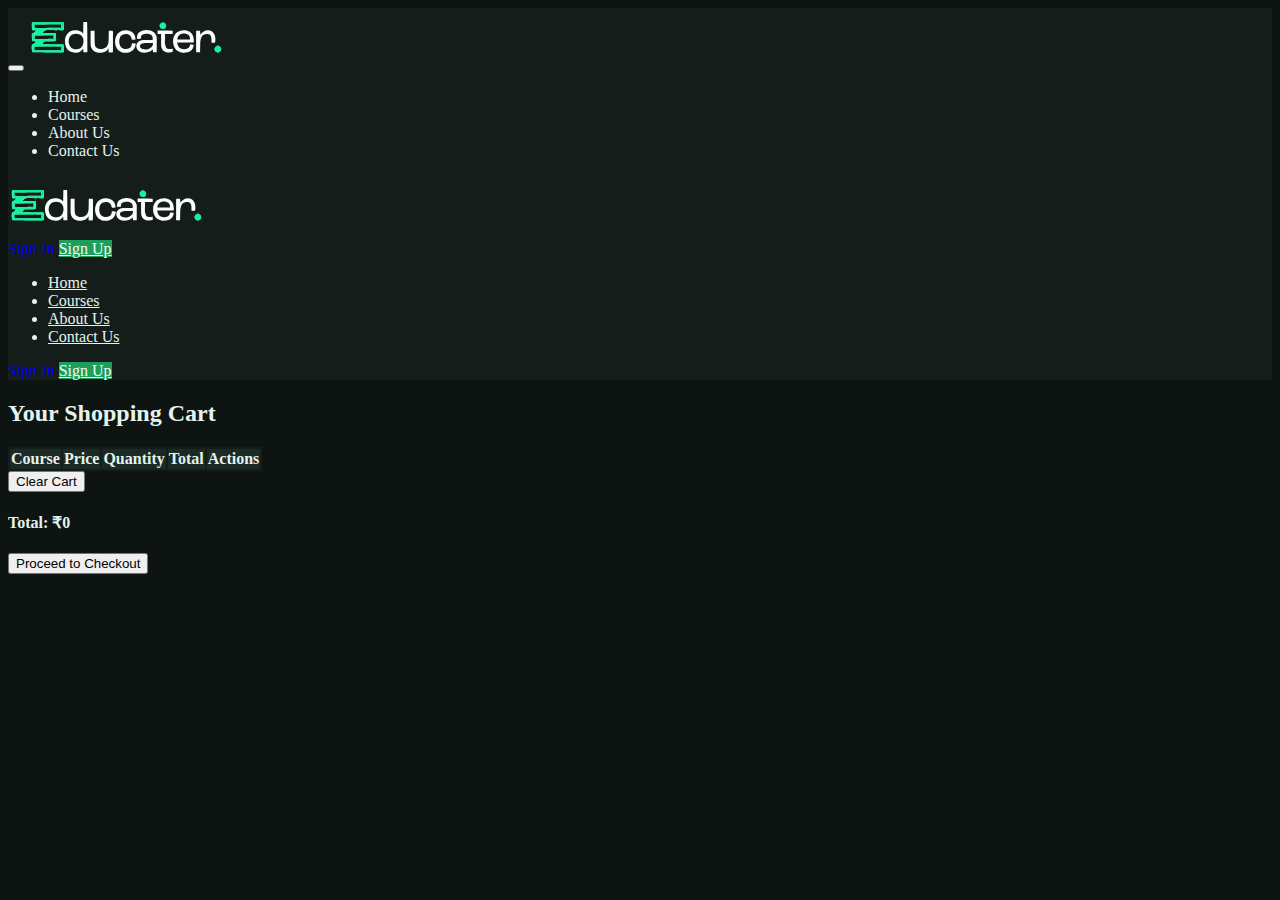
<file: pages/cart.html>
<!DOCTYPE html>
<html lang="en">
  <head>
    <meta charset="UTF-8" />
    <meta name="viewport" content="width=device-width, initial-scale=1.0" />
    <title>E -Learning | Learn by Implementing</title>
    <!-- Bootstrap CSS -->
    <link
      href="https://cdn.jsdelivr.net/npm/bootstrap@5.3.8/dist/css/bootstrap.min.css"
      rel="stylesheet"
      integrity="sha384-sRIl4kxILFvY47J16cr9ZwB07vP4J8+LH7qKQnuqkuIAvNWLzeN8tE5YBujZqJLB"
      crossorigin="anonymous"
    />
    <link
      rel="stylesheet"
      href="https://cdn.jsdelivr.net/npm/bootstrap-icons@1.13.1/font/bootstrap-icons.min.css"
    />
    <link rel="stylesheet" href="../style.css" />
  </head>
  <body class="theme-dark">

    <!-- Dynamic header -->
    <div id="site-header"></div>

    <!-- cart content -->
    <section class="cart-section">
      <div class="container py-5">
        <h2 class="mb-4">Your Shopping Cart</h2>
        
        <!-- Empty cart message -->
        <div id="empty-cart" class="text-center py-5" style="display: none;">
          <i class="bi bi-cart-x display-1 text-muted"></i>
          <h3 class="mt-3">Your cart is empty</h3>
          <p class="text-muted">Browse our courses and add some to your cart!</p>
          <a href="courses.html" class="btn btn-success">Browse Courses</a>
        </div>

        <!-- Cart content -->
        <div id="cart-content">
          <div class="table-responsive">
            <table class="table table-bordered align-middle">
              <thead class="table-light">
                <tr>
                  <th scope="col">Course</th>
                  <th scope="col">Price</th>
                  <th scope="col">Quantity</th>
                  <th scope="col">Total</th>
                  <th scope="col">Actions</th>
                </tr>
              </thead>
              <tbody id="cart-items">
                <!-- Cart items will be dynamically inserted here -->
              </tbody>
            </table>
          </div>
          <div class="d-flex justify-content-between align-items-center">
            <button id="clear-cart" class="btn btn-outline-danger">Clear Cart</button>
            <div class="text-end">
              <h4>Total: ₹<span id="cart-total">0</span></h4>
              <button id="checkout-btn" class="btn btn-primary btn-lg mt-3">Proceed to Checkout</button>
            </div>
          </div>
        </div>
      </div>
    </section>
    

    <!-- Bootstrap JS -->
    <script
      src="https://cdn.jsdelivr.net/npm/bootstrap@5.3.8/dist/js/bootstrap.bundle.min.js"
      integrity="sha384-FKyoEForCGlyvwx9Hj09JcYn3nv7wiPVlz7YYwJrWVcXK/BmnVDxM+D2scQbITxI"
      crossorigin="anonymous"
    ></script>
    <script src="../script.js"></script>
    
    <!-- Cart Page Specific Script -->
    <script>
      // Wait for cart manager to be initialized
      document.addEventListener('DOMContentLoaded', function() {
        renderCart();
        
        // Event listeners
        document.getElementById('clear-cart')?.addEventListener('click', clearCart);
        document.getElementById('checkout-btn')?.addEventListener('click', proceedToCheckout);
      });

      function renderCart() {
        const cartItems = document.getElementById('cart-items');
        const cartContent = document.getElementById('cart-content');
        const emptyCart = document.getElementById('empty-cart');
        const cartTotal = document.getElementById('cart-total');
        
        if (!cartManager.cart || cartManager.cart.length === 0) {
          cartContent.style.display = 'none';
          emptyCart.style.display = 'block';
          return;
        }
        
        cartContent.style.display = 'block';
        emptyCart.style.display = 'none';
        
        cartItems.innerHTML = '';
        
        cartManager.cart.forEach(item => {
          const row = document.createElement('tr');
          row.innerHTML = `
            <td>
              <div class="d-flex align-items-center">
                <img src="${item.image || '../assets/course-placeholder.jpg'}" alt="${item.title}" style="width: 60px; height: 60px; object-fit: cover; margin-right: 15px;">
                <div>
                  <h6 class="mb-1">${item.title}</h6>
                  <small class="text-muted">${item.category || 'Course'}</small>
                </div>
              </div>
            </td>
            <td>₹${item.price}</td>
            <td>
              <div class="d-flex align-items-center">
                <button class="btn btn-sm btn-outline-secondary" onclick="updateQuantity('${item.id}', ${item.quantity - 1})">-</button>
                <input type="number" class="form-control form-control-sm mx-2" value="${item.quantity || 1}" min="1" max="10" style="width: 60px;" onchange="updateQuantity('${item.id}', this.value)">
                <button class="btn btn-sm btn-outline-secondary" onclick="updateQuantity('${item.id}', ${item.quantity + 1})">+</button>
              </div>
            </td>
            <td>₹${(item.price * (item.quantity || 1)).toFixed(2)}</td>
            <td>
              <button class="btn btn-danger btn-sm" onclick="removeFromCart('${item.id}')">
                <i class="bi bi-trash"></i> Remove
              </button>
            </td>
          `;
          cartItems.appendChild(row);
        });
        
        // Update total
        cartTotal.textContent = cartManager.getCartTotal().toFixed(2);
      }

      function updateQuantity(courseId, quantity) {
        cartManager.updateQuantity(courseId, quantity);
        renderCart();
      }

      function removeFromCart(courseId) {
        cartManager.removeFromCart(courseId);
        renderCart();
      }

      function clearCart() {
        if (confirm('Are you sure you want to clear your entire cart?')) {
          cartManager.clearCart();
          renderCart();
        }
      }

      function proceedToCheckout() {
        window.location.href = 'checkout.html';
      }

      // Re-render cart when storage changes (for multi-tab sync)
      window.addEventListener('storage', function(e) {
        if (e.key === 'educaterCart') {
          cartManager.cart = cartManager.loadCart();
          cartManager.updateCartUI();
          renderCart();
        }
      });
    </script>
  </body>
</html>
</file>
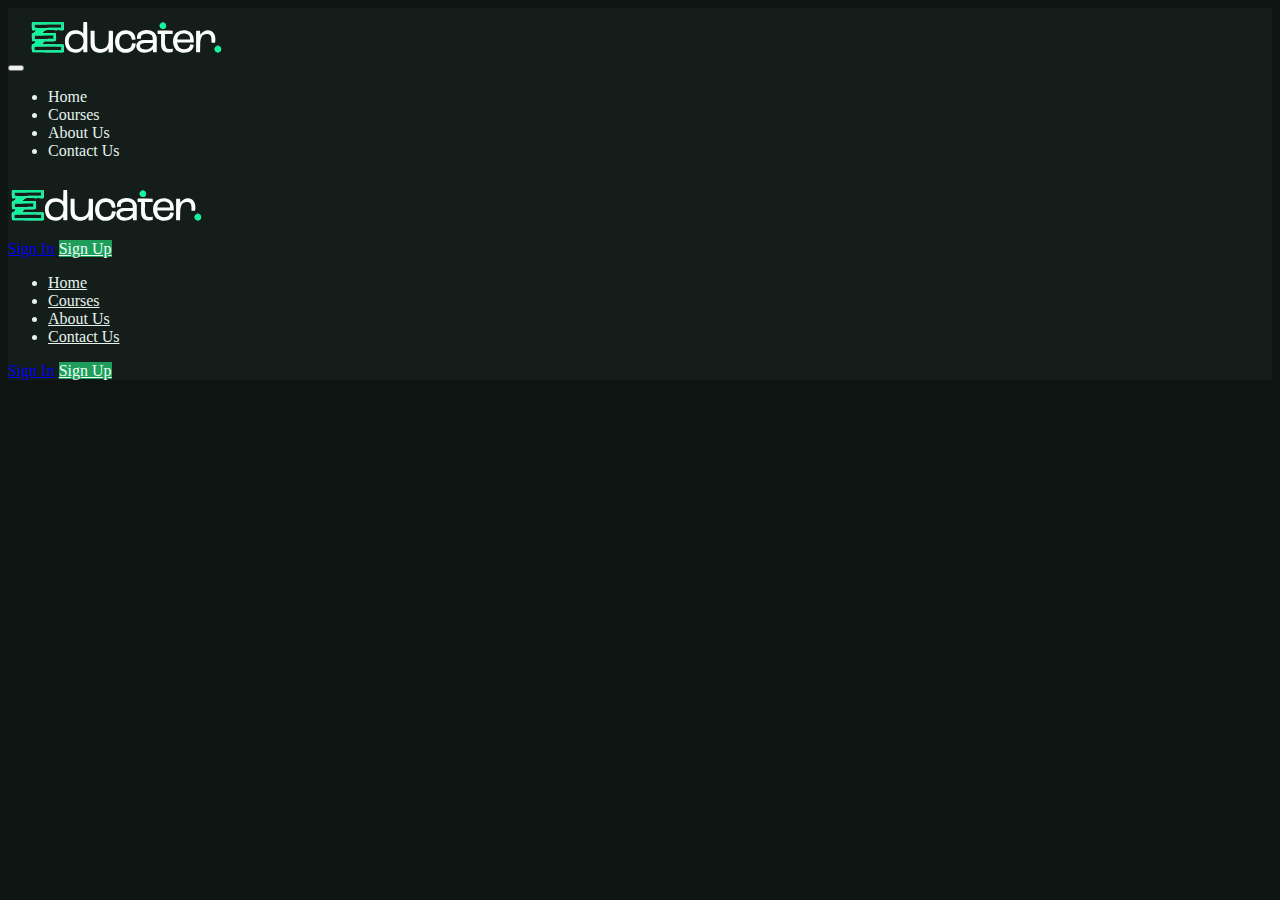
<file: pages/checkout.html>
<!DOCTYPE html>
<html lang="en">
  <head>
    <meta charset="UTF-8" />
    <meta name="viewport" content="width=device-width, initial-scale=1.0" />
    <title>E -Learning | Learn by Implementing</title>
    <!-- Bootstrap CSS -->
    <link
      href="https://cdn.jsdelivr.net/npm/bootstrap@5.3.8/dist/css/bootstrap.min.css"
      rel="stylesheet"
      integrity="sha384-sRIl4kxILFvY47J16cr9ZwB07vP4J8+LH7qKQnuqkuIAvNWLzeN8tE5YBujZqJLB"
      crossorigin="anonymous"
    />
    <link
      rel="stylesheet"
      href="https://cdn.jsdelivr.net/npm/bootstrap-icons@1.13.1/font/bootstrap-icons.min.css"
    />
    <link rel="stylesheet" href="../style.css" />
  </head>
  <body class="theme-dark">

    <!-- Dynamic header -->
    <div id="site-header"></div>

    

    <!-- Bootstrap JS -->
    <script
      src="https://cdn.jsdelivr.net/npm/bootstrap@5.3.8/dist/js/bootstrap.bundle.min.js"
      integrity="sha384-FKyoEForCGlyvwx9Hj09JcYn3nv7wiPVlz7YYwJrWVcXK/BmnVDxM+D2scQbITxI"
      crossorigin="anonymous"
    ></script>
    <script src="../script.js"></script>
  </body>
</html>
</file>
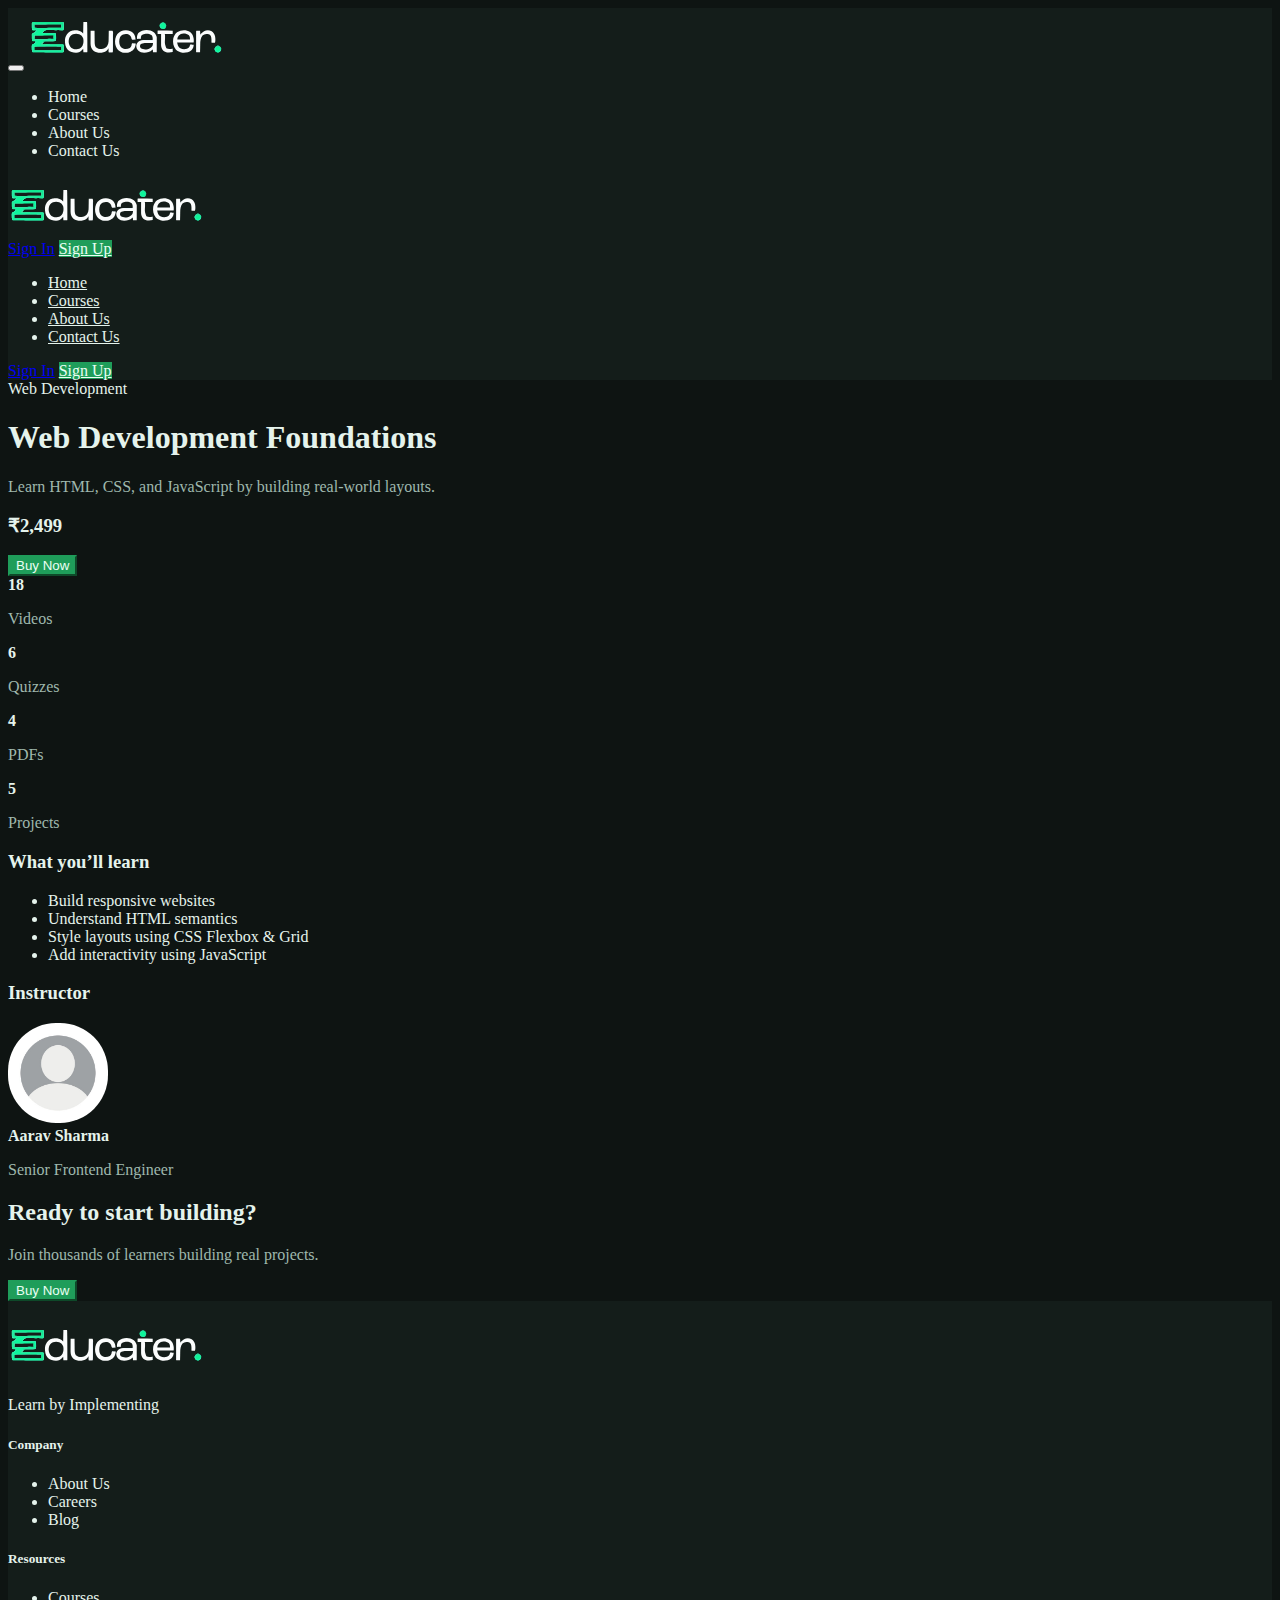
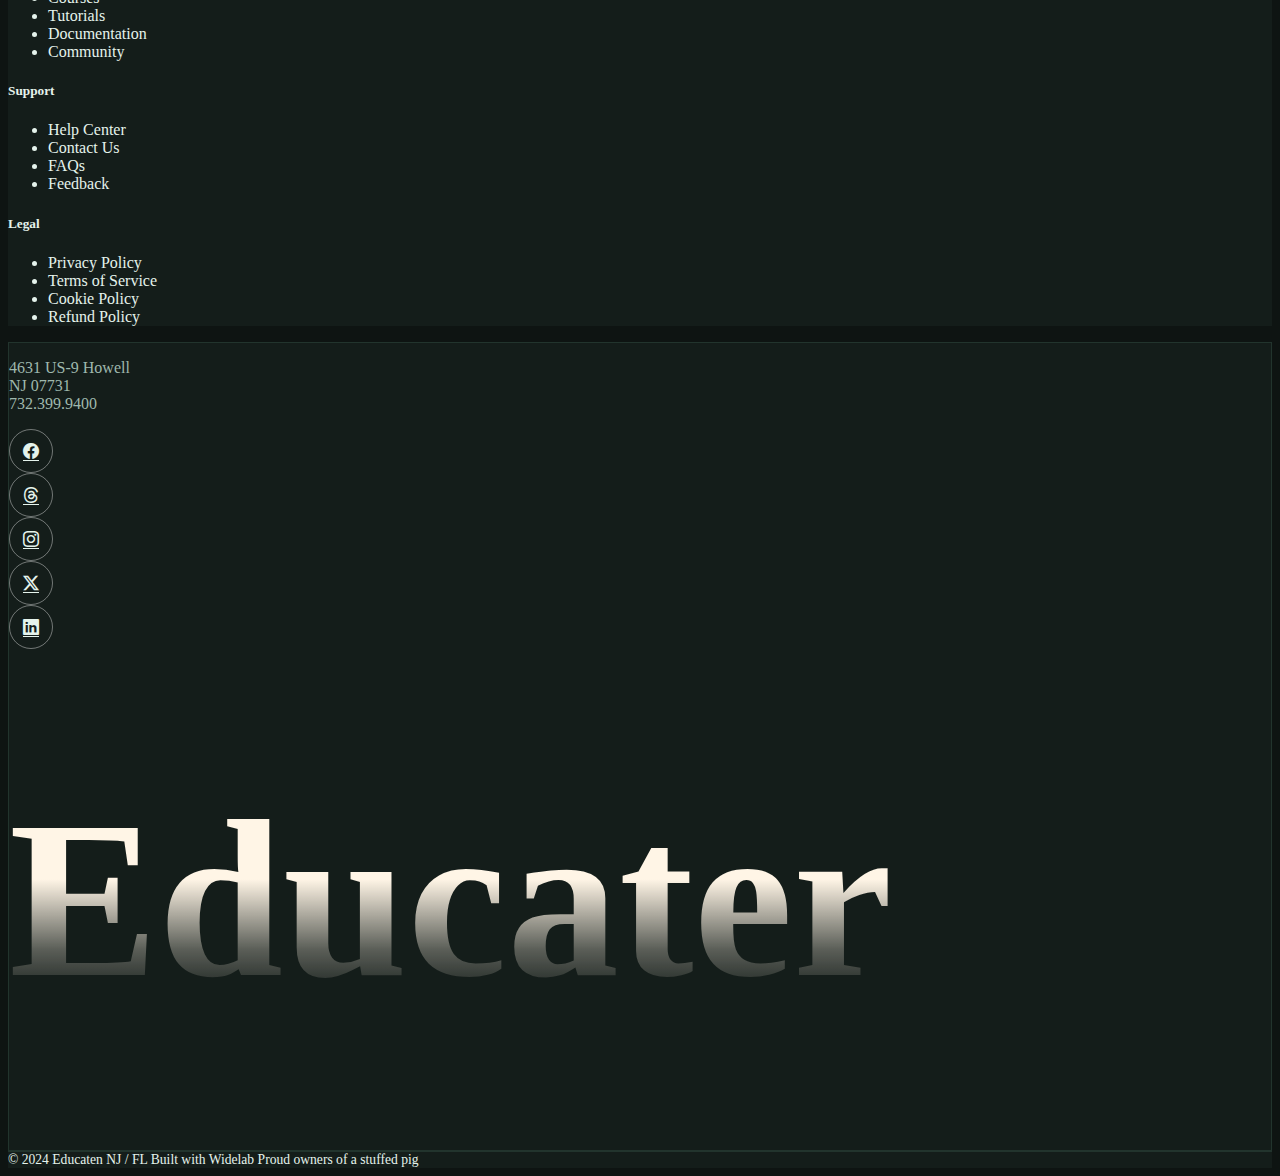
<file: pages/course-details.html>
<!DOCTYPE html>
<html lang="en">
  <head>
    <meta charset="UTF-8" />
    <meta name="viewport" content="width=device-width, initial-scale=1.0" />
    <title>E -Learning | Learn by Implementing</title>
    <!-- Bootstrap CSS -->
    <link
      href="https://cdn.jsdelivr.net/npm/bootstrap@5.3.8/dist/css/bootstrap.min.css"
      rel="stylesheet"
      integrity="sha384-sRIl4kxILFvY47J16cr9ZwB07vP4J8+LH7qKQnuqkuIAvNWLzeN8tE5YBujZqJLB"
      crossorigin="anonymous"
    />
    <link
      rel="stylesheet"
      href="https://cdn.jsdelivr.net/npm/bootstrap-icons@1.13.1/font/bootstrap-icons.min.css"
    />
    <link rel="stylesheet" href="../style.css" />
  </head>
  <body class="theme-dark">
    <!-- Dynamic header -->
    <div id="site-header"></div>

    <!-- Hero Section -->
    <section class="container py-5">
      <span class="course-category">Web Development</span>
      <h1 class="mt-2">Web Development Foundations</h1>
      <p class="text-muted">
        Learn HTML, CSS, and JavaScript by building real-world layouts.
      </p>

      <div class="d-flex align-items-center gap-4 mt-3">
        <h3 class="mb-0">₹2,499</h3>
        <button class="btn btn-success btn-lg">Buy Now</button>
      </div>
    </section>

    <!-- Abouts -->
    <section class="container py-4">
      <div class="row text-center">
        <div class="col">
          <strong>18</strong>
          <p>Videos</p>
        </div>

        <div class="col">
          <strong>6</strong>
          <p>Quizzes</p>
        </div>

        <div class="col">
          <strong>4</strong>
          <p>PDFs</p>
        </div>

        <div class="col">
          <strong>5</strong>
          <p>Projects</p>
        </div>
      </div>
    </section>

    <!-- what you'll learn -->
    <section class="container py-4">
      <h3>What you’ll learn</h3>
      <ul>
        <li>Build responsive websites</li>
        <li>Understand HTML semantics</li>
        <li>Style layouts using CSS Flexbox & Grid</li>
        <li>Add interactivity using JavaScript</li>
      </ul>
    </section>

    <!-- Instructor -->
    <section class="container py-4">
      <h3>Instructor</h3>

      <div class="d-flex align-items-center gap-3 mt-3">
        <div class="avatar">
          <img src="../assets/avatar-placeholder.jpg" height="100" style="border-radius: 3rem;" alt="">
        </div>
        <div>
          <strong>Aarav Sharma</strong>
          <p class="mb-0">Senior Frontend Engineer</p>
        </div>
      </div>
    </section>

    <!-- CTA -->
    <section class="final-cta-section">
      <div class="container py-5 text-center">
        <h2>Ready to start building?</h2>
        <p>Join thousands of learners building real projects.</p>
        <button class="btn btn-success btn-lg">Buy Now</button>
      </div>
    </section>

    <!-- Dynamic footer -->
    <div id="site-footer"></div>

    <!-- Bootstrap JS -->
    <script
      src="https://cdn.jsdelivr.net/npm/bootstrap@5.3.8/dist/js/bootstrap.bundle.min.js"
      integrity="sha384-FKyoEForCGlyvwx9Hj09JcYn3nv7wiPVlz7YYwJrWVcXK/BmnVDxM+D2scQbITxI"
      crossorigin="anonymous"
    ></script>
    <script src="../script.js"></script>
    <!-- <script src="../course-script.js"></script> -->
  </body>
</html>
</file>
<file: style.css>
@import url("https://cdn.jsdelivr.net/npm/bootstrap-icons@1.13.1/font/bootstrap-icons.min.css");

html,
body{
  scroll-behavior: smooth;
  scrollbar-color: var(--bg-surface);
}

.text-decoration-underline-hover {
  position: relative;
  text-decoration: none;
}

.text-decoration-underline-hover::after {
  content: "";
  position: absolute;
  left: 0;
  bottom: -2px;
  width: 0;
  height: 2px;
  background-color: currentColor;
  transition: width 0.25s ease;
}

.text-decoration-underline-hover:hover::after {
  width: 100%;
}


/* DARK THEME */
.theme-dark {
  --bg-page: #0e1412;          /* main page background */
  --bg-surface: #141d1a;       /* cards / sections */
  --bg-surface-soft: #1b2a25;  /* hover / elevated */
  
  --accent-color: #2ecc71;     /* brand green */
  --accent-strong: #1f9d5a;    /* CTA green */

  --text-primary: #e5f3ec;
  --text-muted: #9fb8ad;

  --border-color: #22342d;
}

/* Optional light theme (later) */
.theme-light {
  --bg-page: #f4faf7;
  --bg-surface: #e6f3ec;
  --bg-surface-soft: #d6ebe2;
  --bg-surface-soft: #70eba1;

  --accent-color: #2ecc71;
  --accent-strong: #0f5132;

  --text-primary: #1f2937;
  --text-muted: #6b7280;

  --border-color: #d1d5db;
}


body {
  background-color: var(--bg-page);
  color: var(--text-primary);
}

/* Navbar & footer override Bootstrap background */
.navbar,
footer {
  background-color: var(--bg-surface) !important;
  border-color: var(--border-color) !important;
}

/* Links */
.nav-link,
footer a,
footer span {
  color: var(--text-primary) !important;
}

.app-footer {
  background-color: var(--bg-surface);
  color: var(--text-primary);
  padding-top: 1.2vw;
}

.app-footer a,
.app-footer span,
.app-footer p,
.app-footer h5 {
  color: var(--text-primary);
}

#newsletter-email{
  background-color: var(--bg-page);
  color: var(--text-primary);
  outline: none;
  border: 1px solid var(--border-color);
}

/* Cart Page Dark Theme Styles */
.cart-section .table {
  background-color: var(--bg-surface);
  color: var(--text-primary);
  border-color: var(--border-color);
}

.cart-section .table th {
  background-color: var(--bg-surface-soft);
  color: var(--text-primary);
  border-color: var(--border-color);
}

.cart-section .table td {
  border-color: var(--border-color);
}

.cart-section .btn-outline-secondary {
  color: var(--text-primary);
  border-color: var(--border-color);
}

.cart-section .btn-outline-secondary:hover {
  background-color: var(--bg-surface-soft);
  border-color: var(--accent-color);
}

.cart-section .form-control {
  background-color: var(--bg-page);
  color: var(--text-primary);
  border-color: var(--border-color);
}

.cart-section .form-control:focus {
  background-color: var(--bg-page);
  color: var(--text-primary);
  border-color: var(--accent-color);
  box-shadow: 0 0 0 0.2rem rgba(46, 204, 113, 0.25);
}

.cart-section .table-hover tbody tr:hover {
  background-color: var(--bg-surface-soft);
}

#empty-cart {
  background-color: var(--bg-surface);
  border-radius: 12px;
  border: 1px solid var(--border-color);
}

#empty-cart .text-muted {
  color: var(--text-primary) !important;
}

.newsletter-input {
  padding: 0.6rem 0.9rem;
  min-width: 260px;
  border-radius: 6px;
  font-size: 1rem;

  background-color: var(--bg-page);
  color: var(--text-primary);
  border: 1px solid var(--border-color);
}

.newsletter-input:focus {
  outline: none;
  border-color: var(--accent-color);
}

.brand-outro {
  background-color: var(--bg-surface);
  display: flex;
  align-items: flex-end;
  overflow: hidden;
  border: 1px solid var(--border-color);
}

.brand-text h1 {
  font-size: clamp(4rem, 18vw, 14rem);
  font-weight: 600;
  line-height: 0.9;
  background: linear-gradient(
    to bottom,
    #fff5e6 0%,
    #fff5e6 40%,
    rgba(255, 245, 230, 0.3) 75%,
    rgba(255, 245, 230, 0) 100%
  );

  background-clip: text;
  -webkit-background-clip: text;
  -webkit-text-fill-color: transparent;
}


.small-text {
  font-size: 1rem;
}

.social-icons i {
  width: 42px;
  height: 42px;
  border: 1px solid rgba(255,255,255,0.4);
  border-radius: 50%;
  display: grid;
  place-items: center;
  cursor: pointer;

  &:hover{
    background-color: rgba(255,255,255,0.5);
    scale: 1.2;
    transition: scale 0.4s ease;
  }
}

.sub-footer {
  font-size: 0.85rem;
  background-color: var(--bg-surface);
  color: var(--text-primary);
  border-top: 1px solid var(--border-color);
}

.reveal-text {
  opacity: 0;
  transform: translateY(80px);
  transition: transform 0.9s ease, opacity 0.9s ease;
}

.reveal-text.in-view {
  opacity: 1;
  transform: translateY(0);
}

/* color-changes */
.btn-success {
  background-color: var(--accent-strong);
  border-color: var(--accent-strong);
  color: #eafff4;
}

.btn-success:hover {
  background-color: #24b36a;
  border-color: #24b36a;
}


p,
.section-subtitle,
.hero-subtitle {
  color: var(--text-muted);
}
</file>
